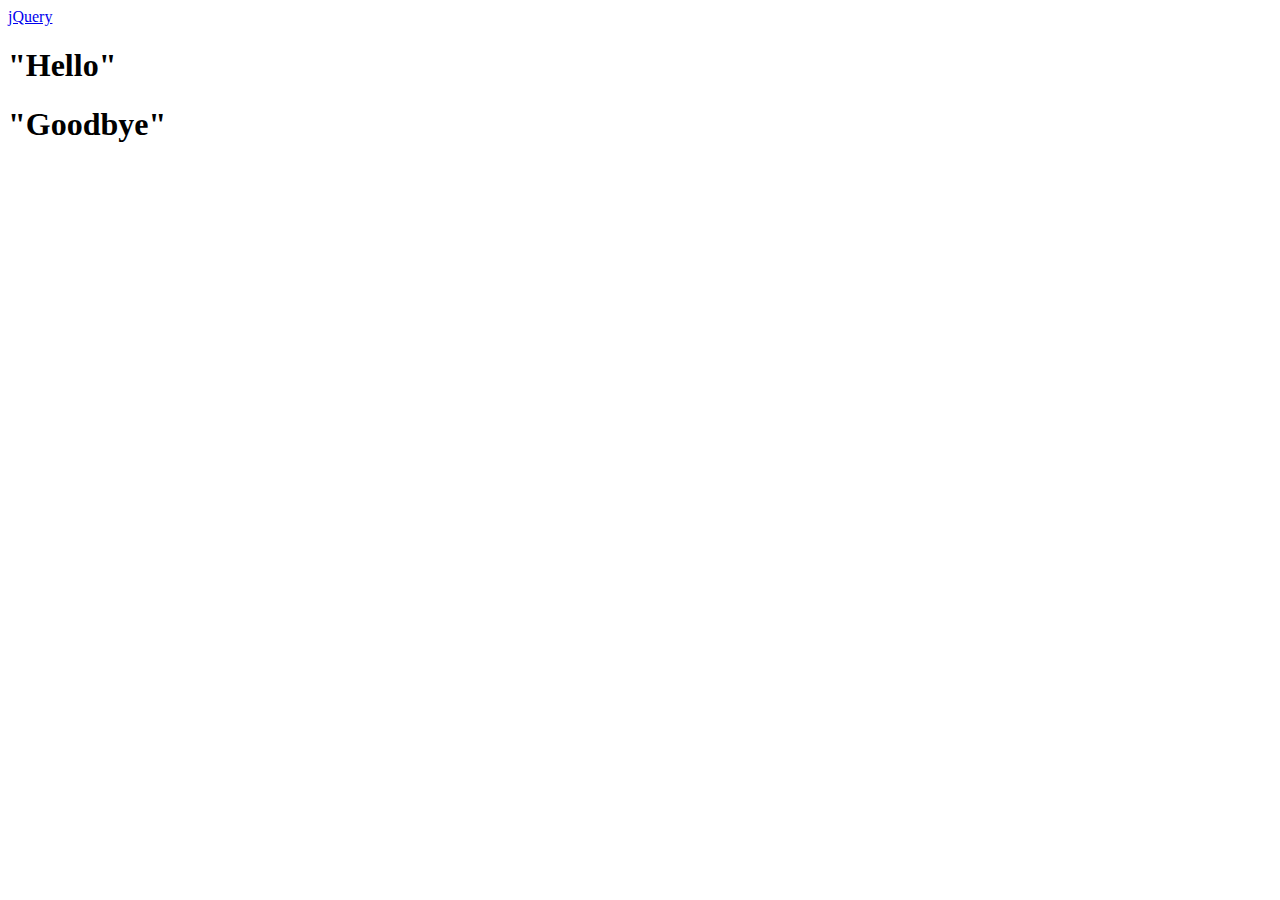
<file: test.html>
<!doctype html>
<html>
<head>
    <meta charset="utf-8">
    <title>Demo</title>
</head>
<body>
    <a href="http://jquery.com/">jQuery</a>
    
    <h1>
        "Hello"
    </h1>
    <h1>
      "Goodbye"
  </h1>

    <script src="jquery.js"></script>
    <script>
 



    $(document).ready(function() {
      alert("hi Freddie")
    });

  $(document).ready(function() {
    $( "a" ).click(function( event ) {
      alert( "Thanks for visiting!" );
    });
  });

  $( "h1" ).click(function( event ) {
    event.preventDefault();
    $( this ).hide( "slow" );
  });

    </script>
</body>
</html>
</file>
